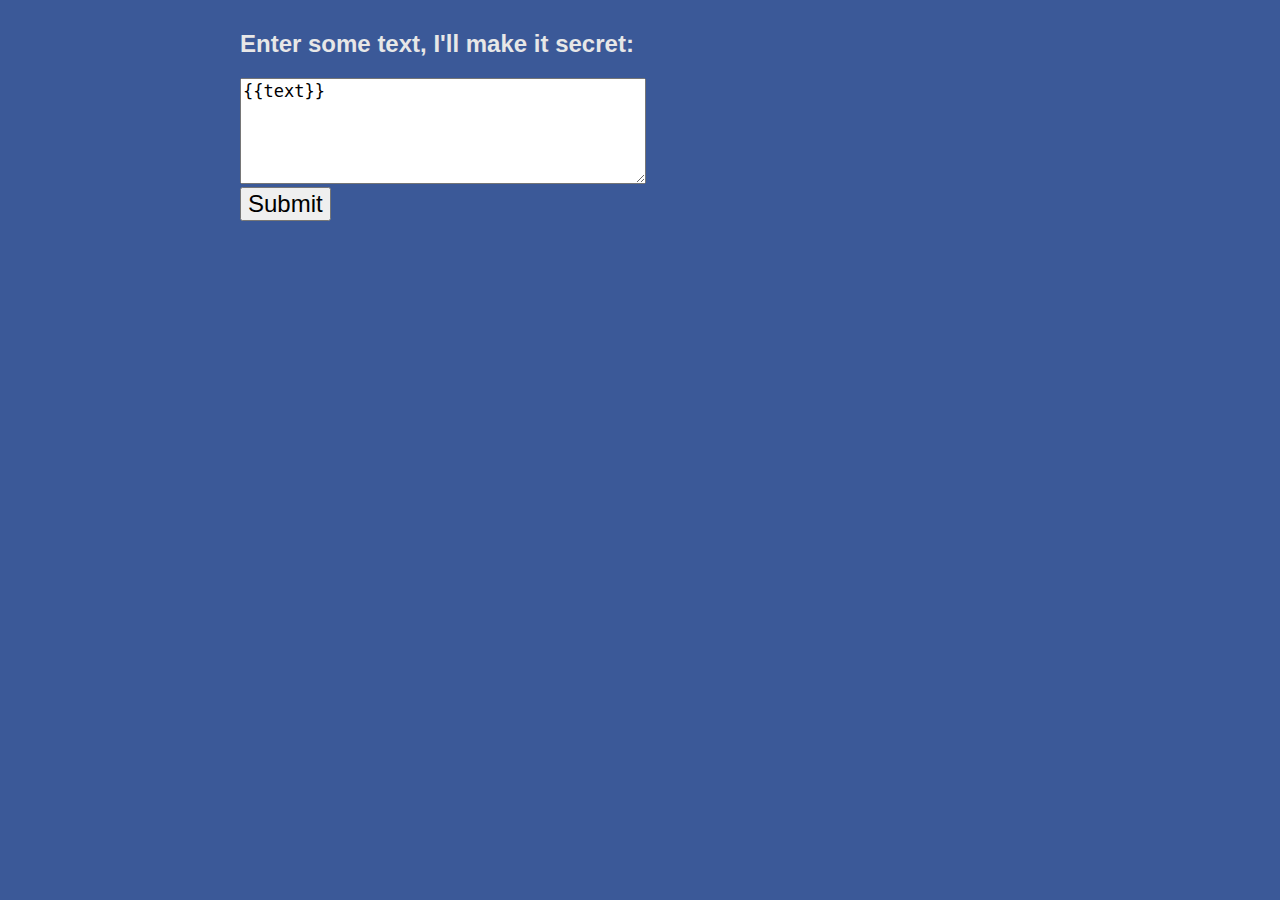
<file: templates/blogform.html>
<!DOCTYPE html>
<html>
  <head>
  	<link  rel="stylesheet" type="text/css" 
    href="/stylesheets/main.css" />
    <title>Blog Form!</title>
  </head>

  <body>
    <h2>Enter some text, I'll make it secret:</h2>
    <form method="post">
      <textarea name="text"
                style="height: 100px; width: 400px;">{{text}}</textarea>
      <br>
      <input type="submit">
    </form>
  </body>

</html>
</file>
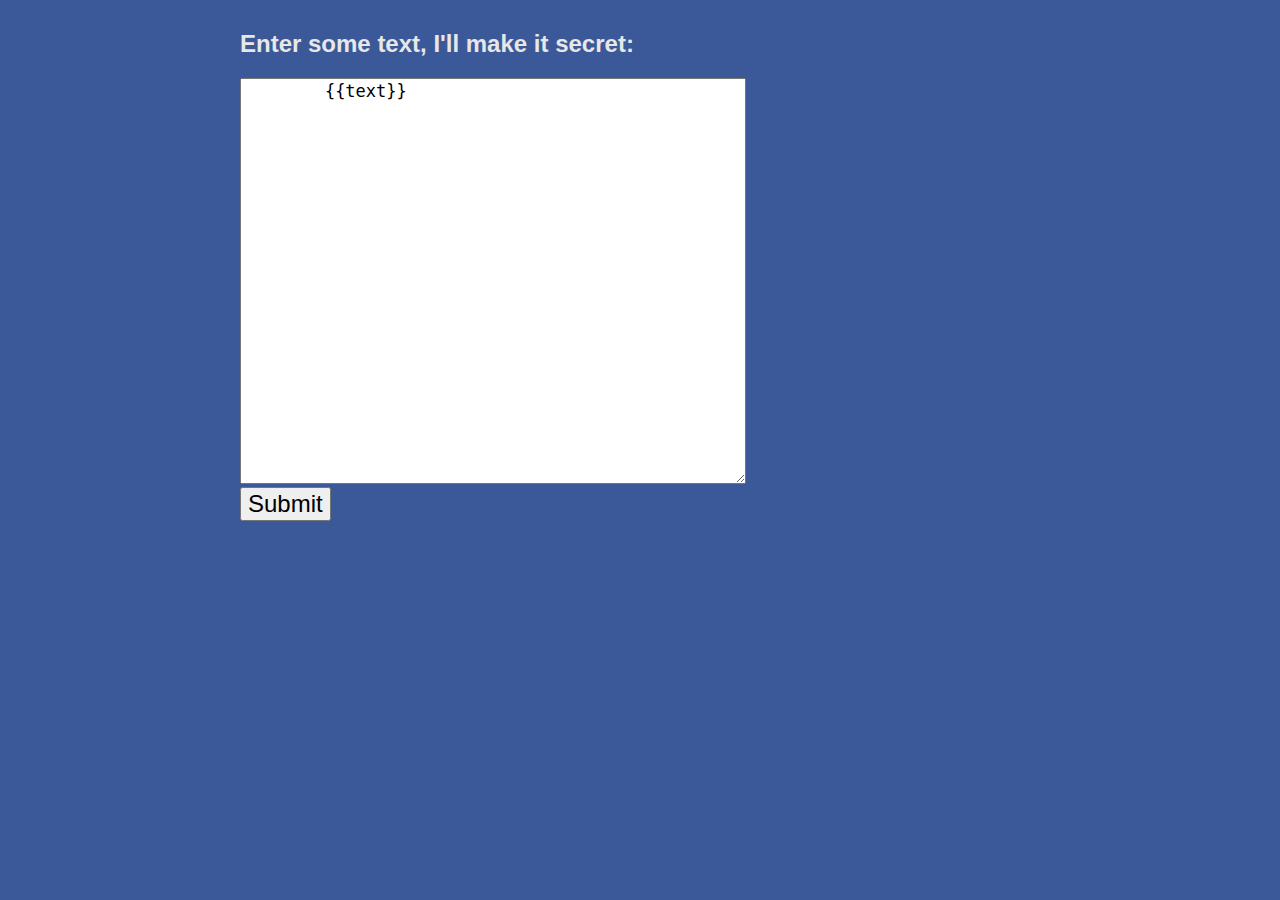
<file: templates/rot13-form.html>
<!DOCTYPE html>

<html>
  <head>
  	<link  rel="stylesheet" type="text/css" 
    href="/stylesheets/main.css" />
    <title>Scott's Secret</title>
  </head>

  <body>
    <h2>Enter some text, I'll make it secret:</h2>
    <form method="post">
      <textarea name="text">
      	{{text}}
      	</textarea>
      <br>
      <input type="submit">
    </form>
  </body>

</html>
</file>
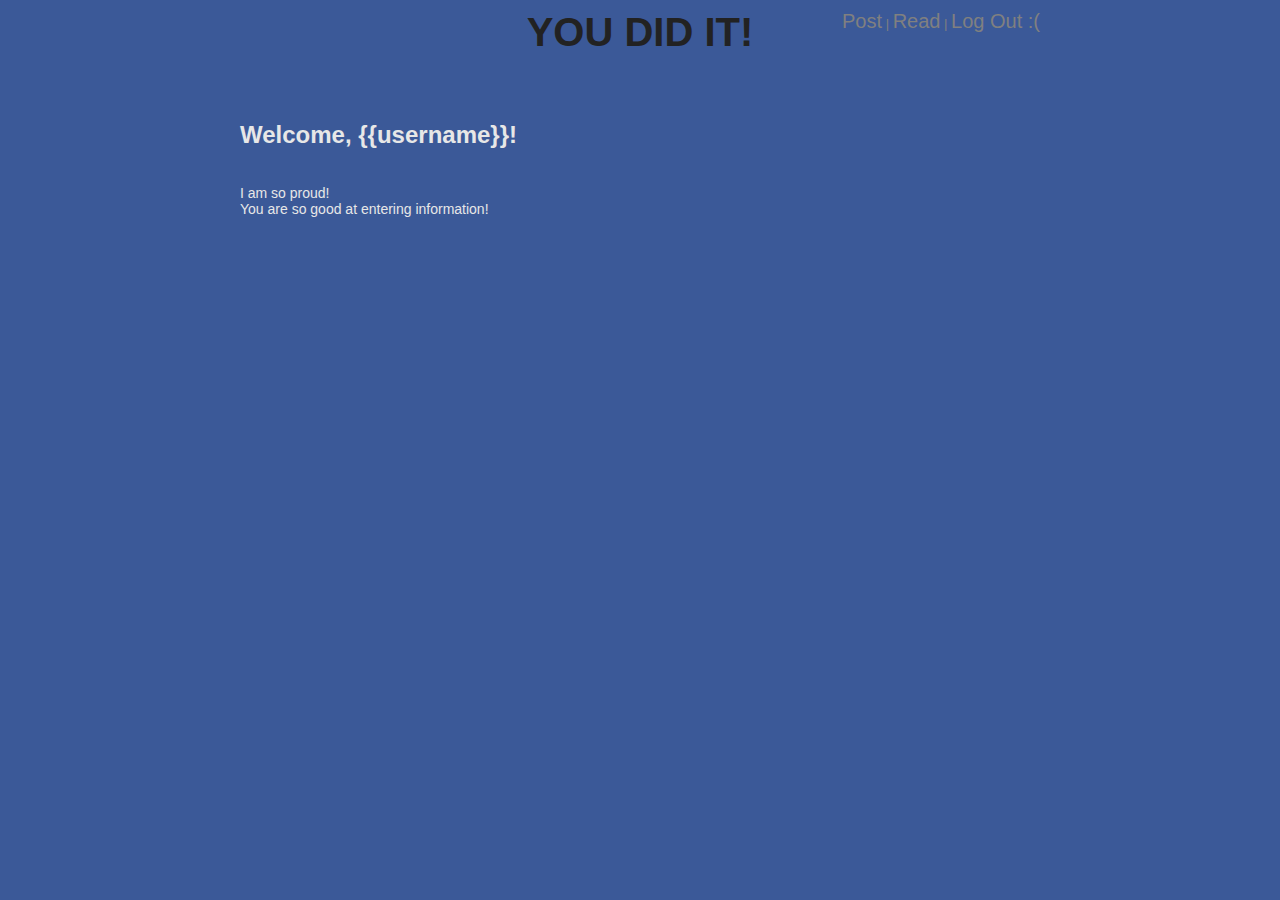
<file: templates/welcome.html>
<!DOCTYPE html>

<html>
  <head>
  	<link  rel="stylesheet" type="text/css" 
    href="/stylesheets/main.css" />
    <title>Welcome</title>
  </head>

  <body>
  	<a href="/blog" class="main-title">
    YOU DID IT!
  </a>
  	<div class="login-area">
    
      <a class="login-link" href="/blog/newpost">Post</a>
      |
      <a class="login-link" href="/blog">Read</a>
      |
      <a class="login-link" href="/blog/logout">Log Out :(</a>
    
  </div>
    
    <br /><h2>Welcome, {{username}}!</h2>
    <br />
    I am so proud!
    <br />
    You are so good at entering information!
  </body>
</html>
</file>
<file: stylesheets/main.css>
body {
    position: relative;
    font-family: Helvetica, Arial, sans-serif;
    font-size: 14px;

    width: 800px;
    margin: 0 auto;
    padding: 10px;
    color: #E7E7E7;
    background-color: #3B5998;
}

a {
	text-decoration:none;
	font-family:Helvetica, Arial, sans-serif;
	font-size:20px;
	color:#333;	
}

a:hover {
	color:#333;
	
}

.login-area {
    font-size: 13px;
    color: gray;
    position: absolute;
    top: 10px;
    right: 10px;
}

.login-link {
    color: gray;
    text-decoration: none;
}

.login-link:visited {
    color: gray;
}

.login-link:hover {
    text-decoration: underline;
}

h2 {
    font-size: 24px;
    font-weight: bold;
    margin-bottom: 20px;
}

.error {
    color: red;
}

label {
  display: block;
  font-size: 20px;
}

label + label {
    margin-top: 20px;
}

input[type=text] {
    width: 500px;
    font-size: 20px;
    padding: 2px;
    font-family: monospace;
}

textarea {
  width: 500px;
  height: 400px;
  font-size: 17px;
  font-family: monospace;
}

input[type=submit] {
  font-size: 24px;
}

.main-title {
    display: block;
    color: #222;
    font-size: 40px;
    font-weight: bold;
    text-align: center;
    margin-bottom: 30px;
    text-decoration: none;
}

.post + .post {
    margin-top: 15px;
}

.post-heading {
    position: relative;
    border-bottom: 3px solid #666;
}

.post-title {
    font-size: 24px;
    font-weight: bold;

    text-decoration: none;
    color: #333;
}

.post-title:visisted {
    color: #333;
}

.post-date {
    position: absolute;
    right: 0px;
    bottom: 0px;
    color: #999;

}

.post-content {
    margin-top: 5px;
}

.age {
    position: absolute;
    bottom: 0px;
    right: 0px;
    color: gray;
    font-size: 12px;
}


.front {
	background:#65a9d7;
	border-radius: 5px;
}

.front-buttons {
	position: relative;
	margin-right:100px;
	margin-left:100px;
}
</file>
